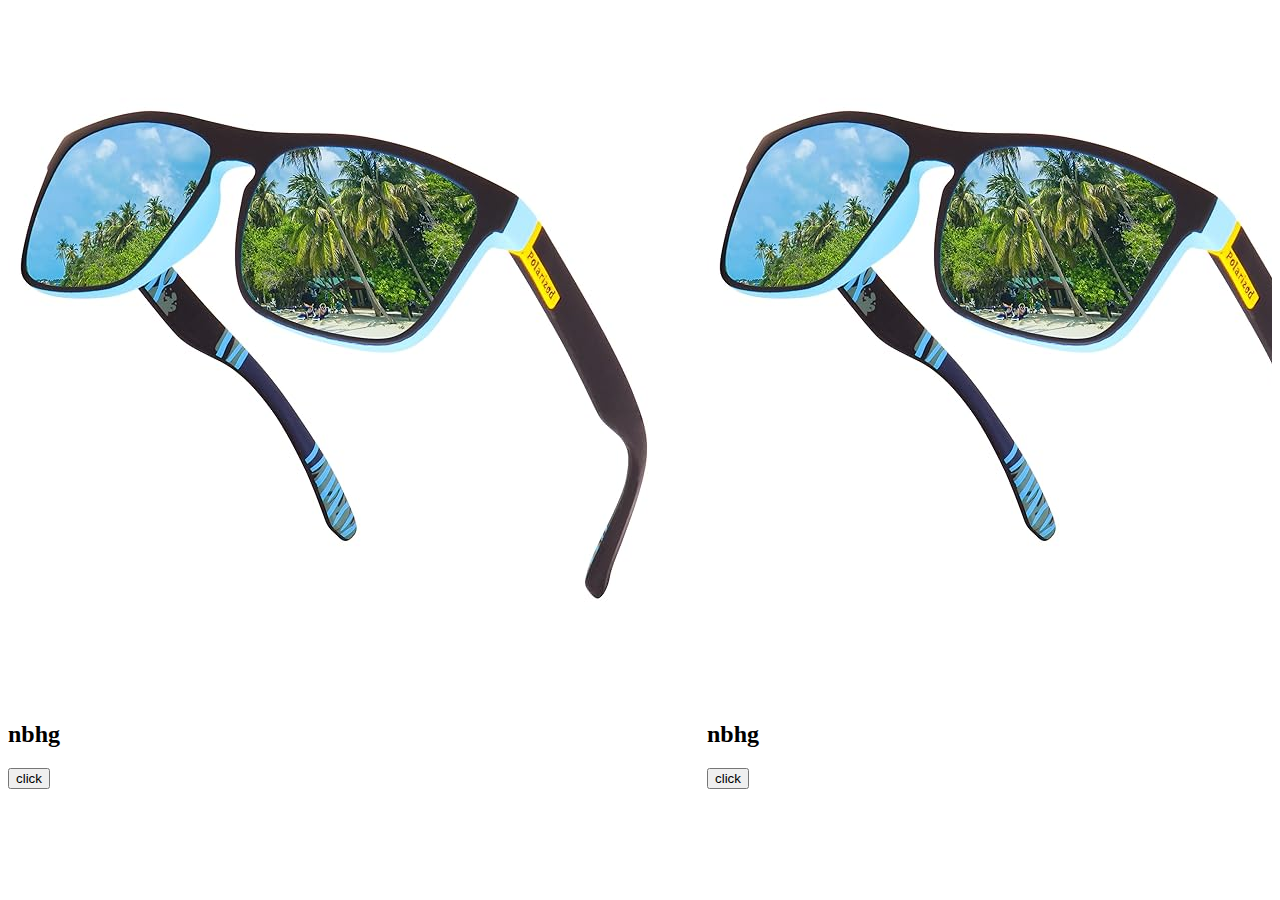
<file: samplr.html>
<!DOCTYPE html>
<html lang="en">
<head>
    <meta charset="UTF-8">
    <meta name="viewport" content="width=device-width, initial-scale=1.0">
    <title>Document</title>
</head>
<body>
    <style>
        *
        {
            box-sizing: border-box;
        }
        .side_bar
        {
            transition: 3s;
        }
        .side_bar_1
        {
            transition: 3s;
            display: flex;
            justify-content: space-between;
            margin-top: 2vh;
            overflow-x: scroll;
            gap: 20px;

        }
        ::-webkit-scrollbar
        {
            border:none;
        }
        .images_1
        {
            position: relative;
        }
    </style>
    <div class="side_bar">
        <div class="side_bar_1">
        <div class="images_1">
            <img src="images/clase6-1.jpg" alt="">
            <h2>nbhg</h2>
            <button>click</button>
        </div>
        <div  class="images_1">
            <img src="images/clase6-1.jpg" alt="">
            <h2>nbhg</h2>
            <button>click</button>
        </div>
        <div class="images_1">
            <img src="images/clase6-1.jpg" alt="">
            <h2>nbhg</h2>
            <button>click</button>
        </div>
        <div class="images_1">
            <img src="images/clase6-1.jpg" alt="">
            <h2>nbhg</h2>
            <button>click</button>
        </div>
        <div class="images_1">
            <img src="images/clase6-1.jpg" alt="">
            <h2>nbhg</h2>
            <button>click</button>
        </div>
        <div class="images_1">
            <img src="images/clase6-1.jpg" alt="">
            <h2>nbhg</h2>
            <button>click</button>
        </div>
        <div class="images_1">
            <img src="images/clase6-1.jpg" alt="">
            <h2>nbhg</h2>
            <button>click</button>
        </div>
        <div class="images_1">
            <img src="images/clase6-1.jpg" alt="">
            <h2>nbhg</h2>
            <button>click</button>
        </div>
        <div class="images_1">
            <img src="images/clase6-1.jpg" alt="">
            <h2>nbhg</h2>
            <button>click</button>
        </div>
        <div class="images_1">
            <img src="images/clase6-1.jpg" alt="">
            <h2>nbhg</h2>
            <button>click</button>
        </div>
        <div class="images_1">
            <img src="images/clase6-1.jpg" alt="">
            <h2>nbhg</h2>
            <button>click</button>
        </div>
        <div class="images_1">
            <img src="images/clase6-1.jpg" alt="">
            <h2>nbhg</h2>
            <button>click</button>
        </div>
        <div class="images_1">
            <img src="images/clase6-1.jpg" alt="">
            <h2>nbhg</h2>
            <button>click</button>
        </div>
        <div class="images_1">
            <img src="images/clase6-1.jpg" alt="">
            <h2>nbhg</h2>
            <button>click</button>
        </div>
        <div class="images_1">
            <img src="images/clase6-1.jpg" alt="">
            <h2>nbhg</h2>
            <button>click</button>
        </div>
        </div>
    </div>
</body>
</html>
</file>
